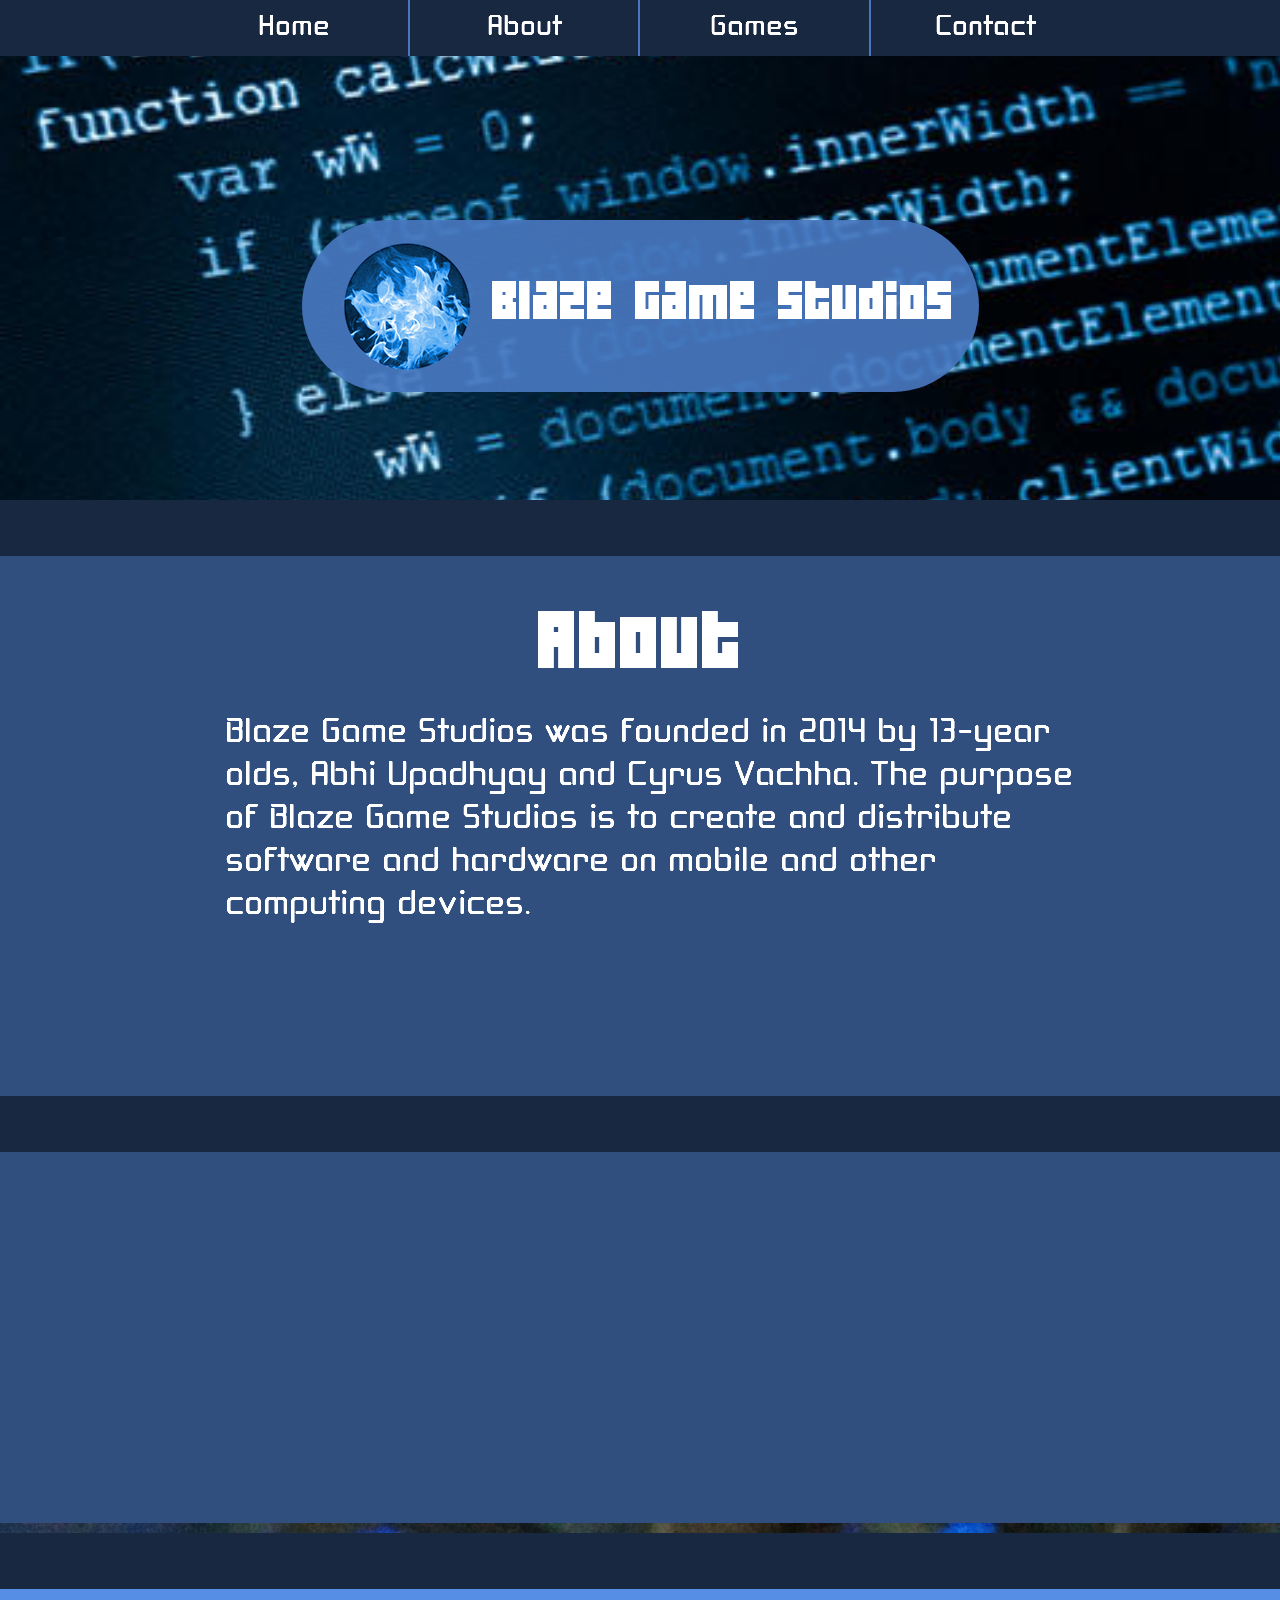
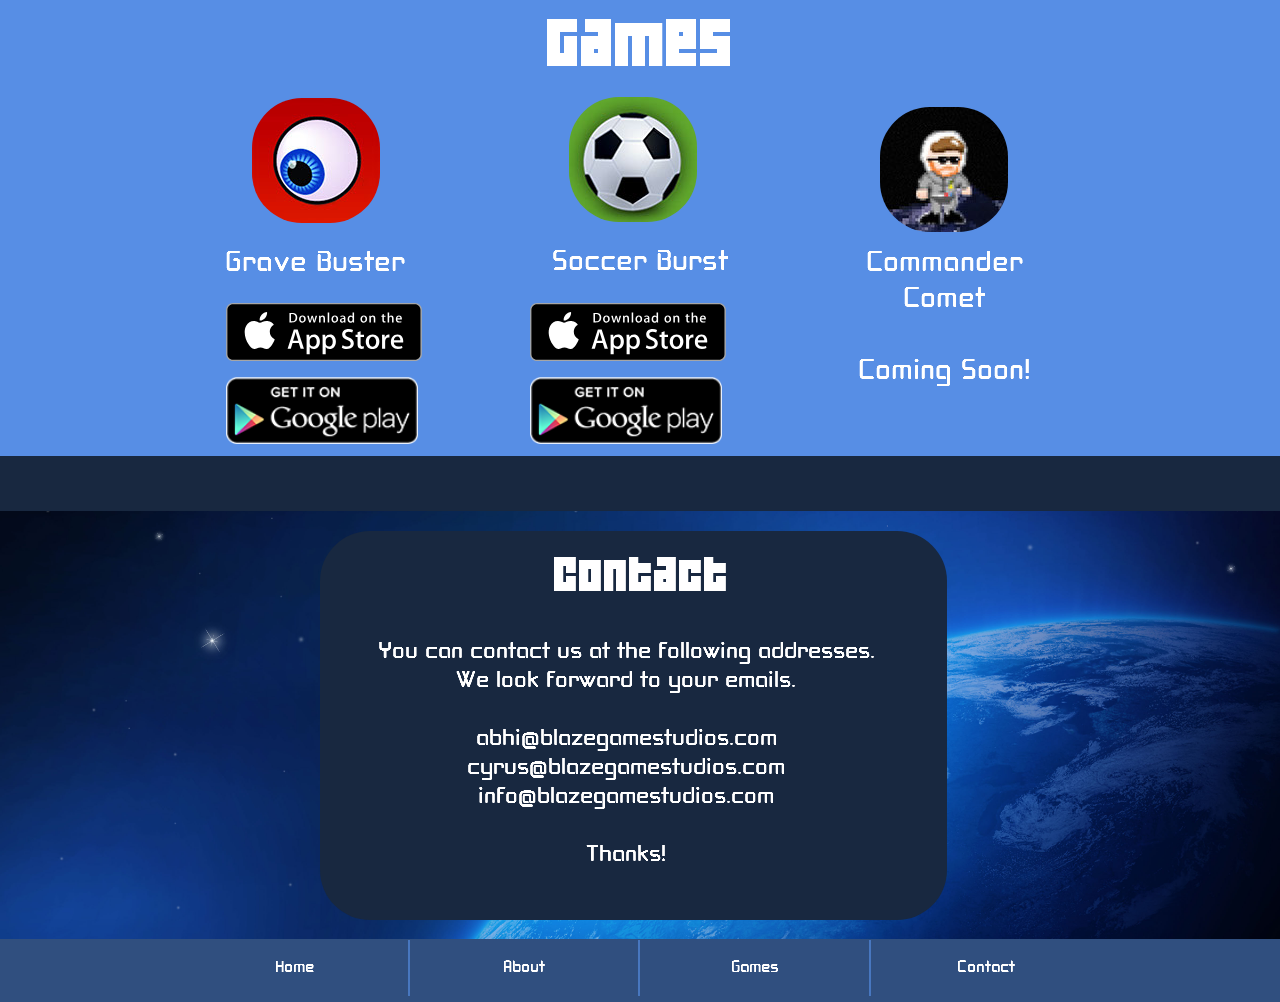
<file: index.html>
<!DOCTYPE html>
<html class="html" lang="en-US">
 <head>

  <script type="text/javascript">
   if(typeof Muse == "undefined") window.Muse = {}; window.Muse.assets = {"required":["jquery-1.8.3.min.js", "museutils.js", "jquery.musemenu.js", "jquery.watch.js", "jquery.musepolyfill.bgsize.js", "jquery.scrolleffects.js", "index.css"], "outOfDate":[]};
</script>
  <script type="text/javascript">
    if (screen.width <= 699) {
      document.location = "phone/index.html";
  }
  </script>

  <script src="scripts/jquery-1.8.3.min.js"></script>
  <script src="scripts/smooth-scroll.js"></script>
  <meta http-equiv="Content-type" content="text/html;charset=UTF-8"/>
  <meta name="generator" content="2014.3.1.295"/>
  <title>Blaze Game Studios</title>
  <!-- CSS -->
  <link rel="stylesheet" type="text/css" href="css/site_global.css?438240654"/>
  <link rel="stylesheet" type="text/css" href="css/index.css?4086387669" id="pagesheet"/>
  <!-- Other scripts -->
  <script type="text/javascript">
   document.documentElement.className += ' js';
</script>
  <!-- JS includes -->
  <!--[if lt IE 9]>
  <script src="scripts/html5shiv.js?4241844378" type="text/javascript"></script>
  <![endif]-->
   </head>
 <body>

  <div class="clearfix" id="page"><!-- column -->
   <div class="position_content" id="page_position_content">
    <div class="browser_width colelem" id="u121-bw">
     <div id="u121"><!-- group -->
      <div class="clearfix" id="u121_align_to_page">
       <nav class="MenuBar clearfix grpelem" id="menuu122"><!-- horizontal box -->
        <div class="MenuItemContainer clearfix grpelem" id="u130"><!-- vertical box -->
         <div class="MenuItem MenuItemWithSubMenu clearfix colelem" id="u131"><!-- horizontal box -->
          <div class="MenuItemLabel NoWrap grpelem" id="u134-4"><!-- rasterized frame -->
           <div id="u134-4_clip">
            <a href="#pu174"><img id="u134-4_img" alt="Home" width="228" height="36" src="images/u134-4.png"/></a>
           </div>
          </div>
         </div>
        </div>
        <div class="MenuItemContainer clearfix grpelem" id="u150"><!-- vertical box -->
         <div class="MenuItem MenuItemWithSubMenu clearfix colelem" id="u153"><!-- horizontal box -->
          <div class="MenuItemLabel NoWrap grpelem" id="u155-4"><!-- rasterized frame -->
           <div id="u155-4_clip">
            <a href="#pu185"><img id="u155-4_img" alt="About" width="228" height="36" src="images/u155-4.png"/></a>
           </div>
          </div>
         </div>
        </div>
        <div class="MenuItemContainer clearfix grpelem" id="u157"><!-- vertical box -->
         <div class="MenuItem MenuItemWithSubMenu clearfix colelem" id="u160"><!-- horizontal box -->
          <div class="MenuItemLabel NoWrap grpelem" id="u163-4"><!-- rasterized frame -->
           <div id="u163-4_clip">
            <a href="#pu224"><img id="u163-4_img" alt="Games" width="229" height="36" src="images/u163-4.png"/></a>
           </div>
          </div>
         </div>
        </div>
        <div class="MenuItemContainer clearfix grpelem" id="u164"><!-- vertical box -->
         <div class="MenuItem MenuItemWithSubMenu clearfix colelem" id="u167"><!-- horizontal box -->
          <div class="MenuItemLabel NoWrap grpelem" id="u168-4"><!-- rasterized frame -->
           <div id="u168-4_clip">
            <a href="#u273"><img id="u168-4_img" alt="Contact" width="229" height="36" src="images/u168-4.png"/></a>
           </div>
          </div>
         </div>
        </div>
       </nav>
      </div>
     </div>
    </div>
    <div class="clearfix colelem" id="pu174"><!-- group -->
     <div class="browser_width grpelem" id="u174-bw">
      <div class="museBGSize" id="u174"><!-- group -->
       <div class="clearfix" id="u174_align_to_page">
        <div class="rgba-background rounded-corners clearfix grpelem" id="u181"><!-- group -->
         <img class="grpelem" id="u182-4" alt="Blaze Game Studios" width="475" height="109" src="images/u182-4.png"/><!-- rasterized frame -->
        </div>
       </div>
      </div>
     </div>
     <div class="museBGSize grpelem" id="u226"><!-- simple frame --></div>
    </div>
    <div class="browser_width colelem" id="u183-bw">
     <div id="u183"><!-- simple frame --></div>
    </div>
    <div class="clearfix colelem" id="pu185"><!-- group -->
     <div class="browser_width grpelem" id="u185-bw">
      <div id="u185"><!-- column -->
       <div class="clearfix" id="u185_align_to_page">
        <div class="position_content" id="u185_position_content">
         <img class="colelem" id="u186-4" alt="About" width="238" height="108" src="images/u186-4.png"/><!-- rasterized frame -->
         <img class="colelem" id="u187-4" alt="Blaze Game Studios was founded in 2014 by 13-year olds, Abhi Upadhyay and Cyrus Vachha. The purpose of Blaze Game Studios is to create and distribute software and hardware on mobile and other computing devices." width="856" height="215" src="images/u187-4.png"/><!-- rasterized frame -->
        </div>
       </div>
      </div>
     </div>
     <div class="browser_width grpelem" id="u210-bw">
      <div class="museBGSize" id="u210"><!-- simple frame --></div>
     </div>
     <div class="browser_width grpelem" id="u223-bw">
      <div id="u223"><!-- simple frame --></div>
     </div>
     <div class="browser_width grpelem" id="u188-bw">
      <div id="u188"><!-- simple frame --></div>
     </div>
    </div>
    <div class="clearfix colelem" id="pu224"><!-- group -->
     <div class="browser_width grpelem" id="u224-bw">
      <div id="u224"><!-- group -->
       <div class="clearfix" id="u224_align_to_page">
        <div class="clearfix grpelem" id="pu233"><!-- column -->
         <a class="nonblock nontext MuseLinkActive rounded-corners colelem" id="u233" href="index.html"><!-- simple frame --></a>
         <img class="colelem" id="u266-4" alt="Grave Buster" width="196" height="142" src="images/u266-4.png"/><!-- rasterized frame -->
        </div>
        <div class="clearfix grpelem" id="pu225-4"><!-- column -->
         <img class="colelem" id="u225-4" alt="Games" width="228" height="75" src="images/u225-4.png"/><!-- rasterized frame -->
         <div class="rounded-corners colelem" id="u240"><!-- simple frame --></div>
         <img class="colelem" id="u268-4" alt="Soccer Burst" width="196" height="142" src="images/u268-4.png"/><!-- rasterized frame -->
        </div>
        <div class="clearfix grpelem" id="pu241"><!-- column -->
         <div class="rounded-corners colelem" id="u241"><!-- simple frame --></div>
         <img class="colelem" id="u269-7" alt="Commander Comet Coming Soon!" width="196" height="144" src="images/u269-7.png"/><!-- rasterized frame -->
        </div>
       </div>
      </div>
     </div>
     <a class="nonblock nontext museBGSize grpelem" id="u301" href="https://itunes.apple.com/us/app/grave-buster/id908537151"><!-- simple frame --></a>
     <a class="nonblock nontext museBGSize grpelem" id="u308" href="https://itunes.apple.com/TR/app/id908532523"><!-- simple frame --></a>
     <a class="nonblock nontext museBGSize grpelem" id="u309" href="https://play.google.com/store/apps/details?id=com.blazegamestudios.gravebuster"><!-- simple frame --></a>
     <a class="nonblock nontext museBGSize grpelem" id="u315" href="https://play.google.com/store/apps/details?id=com.blazegamestudios.soccerburst"><!-- simple frame --></a>
    </div>
    <div class="browser_width colelem" id="u271-bw">
     <div id="u271"><!-- simple frame --></div>
    </div>
    <div class="browser_width colelem" id="u273-bw">
     <div class="museBGSize" id="u273"><!-- group -->
      <div class="clearfix" id="u273_align_to_page">
       <div class="rounded-corners clearfix grpelem" id="u280"><!-- column -->
        <img class="colelem" id="u299-4" alt="Contact" width="274" height="52" src="images/u299-4.png"/><!-- rasterized frame -->
        <img class="colelem" id="u345-14" alt="You can contact us at the following addresses. We look forward to your emails. abhi@blazegamestudios.com
cyrus@blazegamestudios.com
info@blazegamestudios.com Thanks!" width="512" height="249" src="images/u345-14.png"/><!-- rasterized frame -->
       </div>
      </div>
     </div>
    </div>
    <div class="verticalspacer"></div>
    <nav class="MenuBar clearfix colelem" id="menuu316"><!-- horizontal box -->
     <div class="MenuItemContainer clearfix grpelem" id="u331"><!-- vertical box -->
      <div class="MenuItem MenuItemWithSubMenu clearfix colelem" id="u332"><!-- horizontal box -->
       <div class="MenuItemLabel NoWrap grpelem" id="u334-4"><!-- rasterized frame -->
        <div id="u334-4_clip">
         <a href="#pu174"><img id="u334-4_img" alt="Home" width="228" height="20" src="images/u334-4.png"/></a>
        </div>
       </div>
      </div>
     </div>
     <div class="MenuItemContainer clearfix grpelem" id="u338"><!-- vertical box -->
      <div class="MenuItem MenuItemWithSubMenu clearfix colelem" id="u339"><!-- horizontal box -->
       <div class="MenuItemLabel NoWrap grpelem" id="u340-4"><!-- rasterized frame -->
        <div id="u340-4_clip">
         <a href="#pu185"><img id="u340-4_img" alt="About" width="228" height="20" src="images/u340-4.png"/></a>
        </div>
       </div>
      </div>
     </div>
     <div class="MenuItemContainer clearfix grpelem" id="u324"><!-- vertical box -->
      <div class="MenuItem MenuItemWithSubMenu clearfix colelem" id="u325"><!-- horizontal box -->
       <div class="MenuItemLabel NoWrap grpelem" id="u326-4"><!-- rasterized frame -->
        <div id="u326-4_clip">
         <a href="#pu224"><img id="u326-4_img" alt="Games" width="229" height="20" src="images/u326-4.png"/></a>
        </div>
       </div>
      </div>
     </div>
     <div class="MenuItemContainer clearfix grpelem" id="u317"><!-- vertical box -->
      <div class="MenuItem MenuItemWithSubMenu clearfix colelem" id="u318"><!-- horizontal box -->
       <div class="MenuItemLabel NoWrap grpelem" id="u321-4"><!-- rasterized frame -->
        <div id="u321-4_clip">
         <a href="#u273"><img id="u321-4_img" alt="Contact" width="229" height="20" src="images/u321-4.png"/></a>
        </div>
       </div>
      </div>
     </div>
    </nav>
   </div>
  </div>
  <!-- JS includes -->
  <script type="text/javascript">
   if (document.location.protocol != 'https:') document.write('\x3Cscript src="http://musecdn2.businesscatalyst.com/scripts/4.0/jquery-1.8.3.min.js" type="text/javascript">\x3C/script>');
</script>
  <script type="text/javascript">
   window.jQuery || document.write('\x3Cscript src="scripts/jquery-1.8.3.min.js" type="text/javascript">\x3C/script>');
</script>
  <script src="scripts/museutils.js?479751881" type="text/javascript"></script>
  <script src="scripts/jquery.musemenu.js?4120181458" type="text/javascript"></script>
  <script src="scripts/jquery.watch.js?4232581965" type="text/javascript"></script>
  <script src="scripts/jquery.musepolyfill.bgsize.js?503158633" type="text/javascript"></script>
  <script src="scripts/jquery.scrolleffects.js?445554118" type="text/javascript"></script>
  <!-- Other scripts -->
  <script type="text/javascript">
   $(document).ready(function() { try {
(function(){var a={},b=function(a){if(a.match(/^rgb/))return a=a.replace(/\s+/g,"").match(/([\d\,]+)/gi)[0].split(","),(parseInt(a[0])<<16)+(parseInt(a[1])<<8)+parseInt(a[2]);if(a.match(/^\#/))return parseInt(a.substr(1),16);return 0};(function(){$('link[type="text/css"]').each(function(){var b=($(this).attr("href")||"").match(/\/?css\/([\w\-]+\.css)\?(\d+)/);b&&b[1]&&b[2]&&(a[b[1]]=b[2])})})();(function(){$("body").append('<div class="version" style="display:none; width:1px; height:1px;"></div>');
for(var c=$(".version"),d=0;d<Muse.assets.required.length;){var f=Muse.assets.required[d],g=f.match(/([\w\-\.]+)\.(\w+)$/),k=g&&g[1]?g[1]:null,g=g&&g[2]?g[2]:null;switch(g.toLowerCase()){case "css":k=k.replace(/\W/gi,"_").replace(/^([^a-z])/gi,"_$1");c.addClass(k);var g=b(c.css("color")),h=b(c.css("background-color"));g!=0||h!=0?(Muse.assets.required.splice(d,1),"undefined"!=typeof a[f]&&(g!=a[f]>>>24||h!=(a[f]&16777215))&&Muse.assets.outOfDate.push(f)):d++;c.removeClass(k);break;case "js":k.match(/^jquery-[\d\.]+/gi)&&
typeof $!="undefined"?Muse.assets.required.splice(d,1):d++;break;default:throw Error("Unsupported file type: "+g);}}c.remove();if(Muse.assets.outOfDate.length||Muse.assets.required.length)c="Some files on the server may be missing or incorrect. Clear browser cache and try again. If the problem persists please contact website author.",(d=location&&location.search&&location.search.match&&location.search.match(/muse_debug/gi))&&Muse.assets.outOfDate.length&&(c+="\nOut of date: "+Muse.assets.outOfDate.join(",")),d&&Muse.assets.required.length&&(c+="\nMissing: "+Muse.assets.required.join(",")),alert(c)})()})();
/* body */
Muse.Utils.transformMarkupToFixBrowserProblemsPreInit();/* body */
Muse.Utils.prepHyperlinks(true);/* body */
Muse.Utils.initWidget('.MenuBar', function(elem) { return $(elem).museMenu(); });/* unifiedNavBar */
Muse.Utils.resizeHeight()/* resize height */
$('#u174').registerBackgroundPositionScrollEffect([{"in":[-Infinity,-44],"speed":[0,0]},{"in":[-44,Infinity],"speed":[0,0]}]);/* scroll effect */
$('#u210').registerBackgroundPositionScrollEffect([{"in":[-Infinity,1034],"speed":[0,2]},{"in":[1034,Infinity],"speed":[0,2]}]);/* scroll effect */
Muse.Utils.fullPage('#page');/* 100% height page */
Muse.Utils.showWidgetsWhenReady();/* body */
Muse.Utils.transformMarkupToFixBrowserProblems();/* body */
} catch(e) { if (e && 'function' == typeof e.notify) e.notify(); else Muse.Assert.fail('Error calling selector function:' + e); }});
</script>
   </body>
</html>
</file>
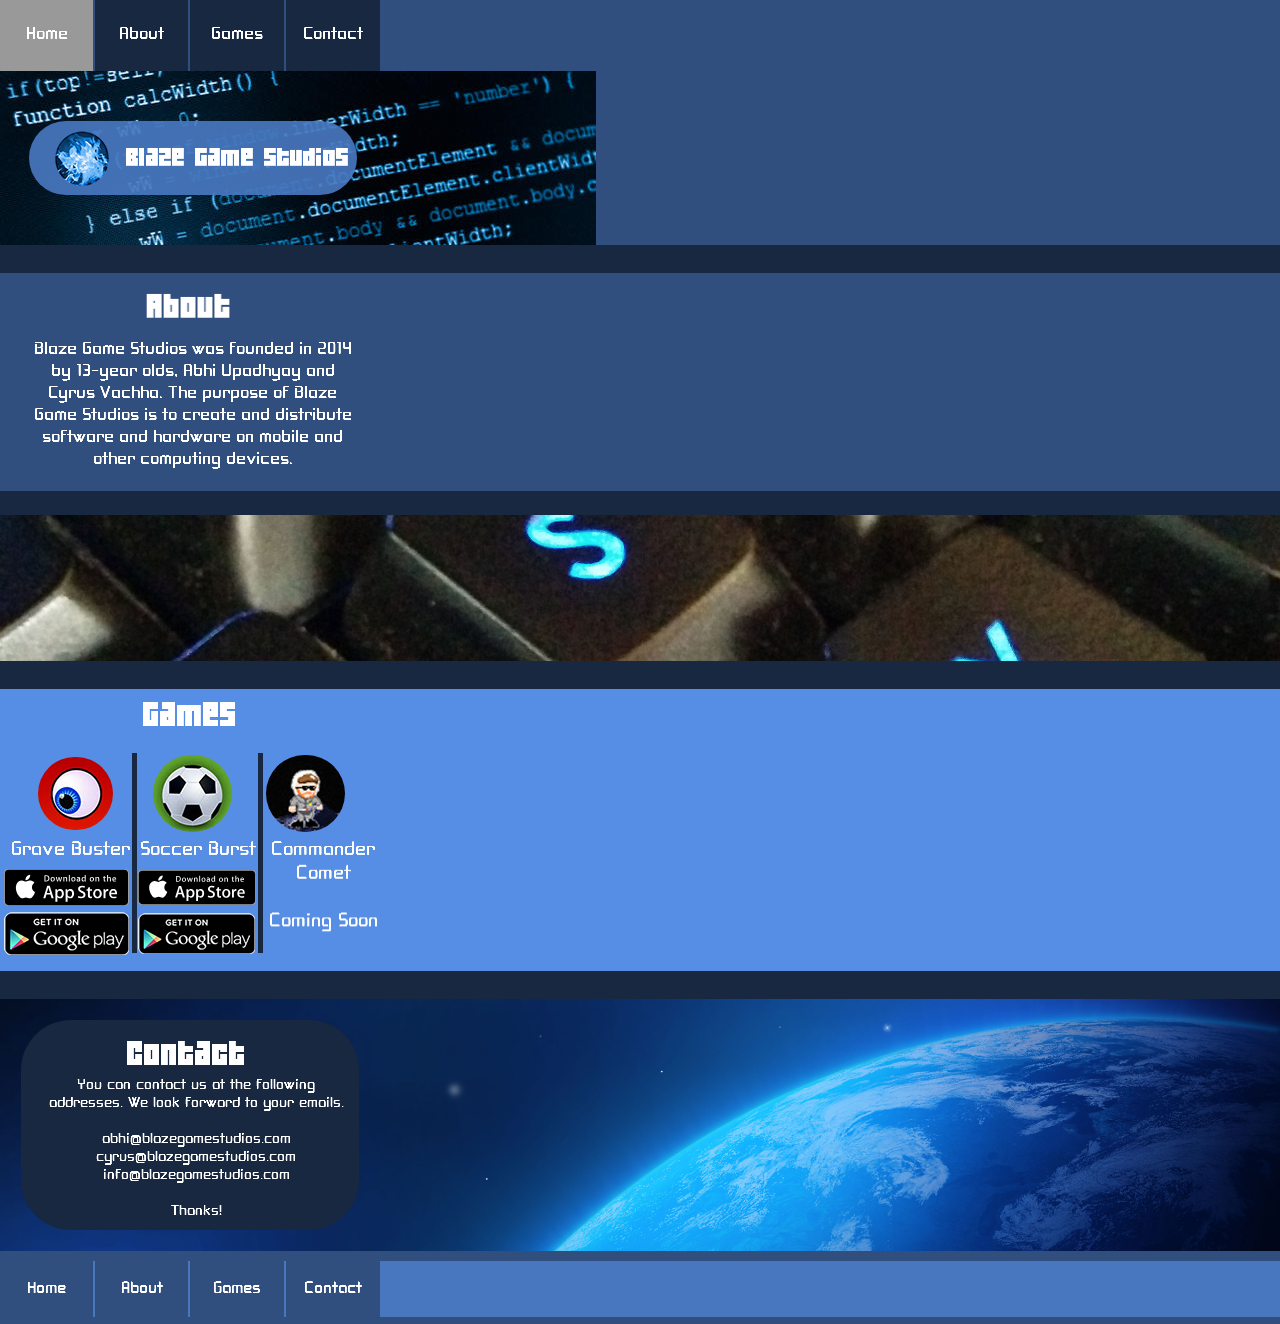
<file: phone/index.html>
<!DOCTYPE html>
<html class="html" lang="en-US">
 <head>

  <script type="text/javascript">
   if(typeof Muse == "undefined") window.Muse = {}; window.Muse.assets = {"required":["jquery-1.8.3.min.js", "museutils.js", "jquery.watch.js", "jquery.musemenu.js", "jquery.musepolyfill.bgsize.js", "index.css"], "outOfDate":[]};
</script>
  
  <meta http-equiv="Content-type" content="text/html;charset=UTF-8"/>
  <meta name="generator" content="2014.3.1.295"/>
  <title>Blaze Game Studios</title>

  <script src="../scripts/jquery-1.8.3.min.js"></script>
  <script src="../scripts/smooth-scroll.js"></script>
  <meta name="viewport" content="width=380"/>
  <link rel="canonical" href="http://www.blazegamestudios.com/index.html"/>
  <!-- CSS -->
  <link rel="stylesheet" type="text/css" href="../css/site_global.css?438240654"/>
  <link rel="stylesheet" type="text/css" href="css/index.css?3817096305" id="pagesheet"/>
  <!-- Other scripts -->
  <script type="text/javascript">
   document.documentElement.className += ' js';
</script>
  <!-- JS includes -->
  <!--[if lt IE 9]>
  <script src="../scripts/html5shiv.js?4241844378" type="text/javascript"></script>
  <![endif]-->
   </head>
 <body>

  <div class="clearfix" id="page"><!-- column -->
   <div class="clearfix colelem" id="pu396"><!-- group -->
    <div class="browser_width grpelem" id="u396-bw">
     <div id="u396"><!-- simple frame --></div>
    </div>
    <div class="browser_width grpelem" id="menuu397-bw">
     <nav class="MenuBar clearfix" id="menuu397"><!-- horizontal box -->
      <div class="MenuItemContainer clearfix grpelem" id="u405"><!-- vertical box -->
       <div class="MenuItem MenuItemWithSubMenu clearfix colelem" id="u406"><!-- horizontal box -->
        <div class="MenuItemLabel NoWrap grpelem" id="u409-4"><!-- rasterized frame -->
         <div id="u409-4_clip">
          <a href="#pu433"><img id="u409-4_img" alt="Home" width="93" height="22" src="../images/u409-4.png"/></a>
          </div>
        </div>
       </div>
      </div>
      <div class="MenuItemContainer clearfix grpelem" id="u412"><!-- vertical box -->
       <div class="MenuItem MenuItemWithSubMenu clearfix colelem" id="u415"><!-- horizontal box -->
        <div class="MenuItemLabel NoWrap grpelem" id="u417-4"><!-- rasterized frame -->
         <div id="u417-4_clip">
          <a href="#pu440-4"><img id="u417-4_img" alt="About" width="93" height="22" src="../images/u417-4.png"/></a>
         </div>
        </div>
       </div>
      </div>
      <div class="MenuItemContainer clearfix grpelem" id="u419"><!-- vertical box -->
       <div class="MenuItem MenuItemWithSubMenu clearfix colelem" id="u420"><!-- horizontal box -->
        <div class="MenuItemLabel NoWrap grpelem" id="u422-4"><!-- rasterized frame -->
         <div id="u422-4_clip">
         <a href="#pu447"> <img id="u422-4_img" alt="Games" width="94" height="22" src="../images/u422-4.png"/></a>
         </div>
        </div>
       </div>
      </div>
      <div class="MenuItemContainer clearfix grpelem" id="u426"><!-- vertical box -->
       <div class="MenuItem MenuItemWithSubMenu clearfix colelem" id="u427"><!-- horizontal box -->
        <div class="MenuItemLabel NoWrap grpelem" id="u429-4"><!-- rasterized frame -->
         <div id="u429-4_clip">
          <a href="#u474"><img id="u429-4_img" alt="Contact" width="94" height="22" src="../images/u429-4.png"/></a>
         </div>
        </div>
       </div>
      </div>
     </nav>
    </div>
   </div>
   <div class="clearfix colelem" id="pu433"><!-- group -->
    <div class="browser_width grpelem" id="u433-bw">
     <div class="clearfix" id="u433"><!-- group -->
      <div class="rgba-background rounded-corners clearfix grpelem" id="u434"><!-- group -->
       <img class="grpelem" id="u435-4" alt="Blaze Game Studios" width="254" height="87" src="../images/u435-4.png"/><!-- rasterized frame -->
      </div>
     </div>
    </div>
    <div class="museBGSize grpelem" id="u436"><!-- simple frame --></div>
   </div>
   <div class="browser_width colelem" id="u437-bw">
    <div id="u437"><!-- simple frame --></div>
   </div>
   <div class="clearfix colelem" id="pu440-4"><!-- group -->
    <img class="grpelem" id="u440-4" alt="About" width="239" height="108" src="../images/u440-4.png"/><!-- rasterized frame -->
    <img class="grpelem" id="u441-4" alt="Blaze Game Studios was founded in 2014 by 13-year olds, Abhi Upadhyay and Cyrus Vachha. The purpose of Blaze Game Studios is to create and distribute software and hardware on mobile and other computing devices." width="329" height="139" src="../images/u441-4.png"/><!-- rasterized frame -->
   </div>
   <div class="browser_width colelem" id="u442-bw">
    <div id="u442"><!-- simple frame --></div>
   </div>
   <div class="browser_width colelem" id="u443-bw">
    <div class="museBGSize" id="u443"><!-- simple frame --></div>
   </div>
   <div class="browser_width colelem" id="u444-bw">
    <div id="u444"><!-- simple frame --></div>
   </div>
   <div class="clearfix colelem" id="pu447"><!-- group -->
    <div class="browser_width grpelem" id="u447-bw">
     <div class="clearfix" id="u447"><!-- column -->
      <div class="position_content" id="u447_position_content">
       <img class="colelem" id="u445-4" alt="Games" width="228" height="37" src="../images/u445-4.png"/><!-- rasterized frame -->
       <div class="clearfix colelem" id="pu462"><!-- group -->
        <a class="nonblock nontext rounded-corners grpelem" id="u462" href="../index.html?devicelock=desktop"><!-- simple frame --></a>
        <div class="rounded-corners grpelem" id="u463"><!-- simple frame --></div>
        <div class="rounded-corners grpelem" id="u464"><!-- simple frame --></div>
       </div>
       <div class="clearfix colelem" id="pu465-4"><!-- group -->
        <img class="grpelem" id="u465-4" alt="Grave Buster" width="132" height="132" src="../images/u465-4.png"/><!-- rasterized frame -->
        <img class="grpelem" id="u467-7" alt="Commander Comet Coming Soon" width="114" height="132" src="../images/u467-7.png"/><!-- rasterized frame -->
       </div>
      </div>
     </div>
    </div>
    <img class="grpelem" id="u466-4" alt="Soccer Burst" width="124" height="132" src="../images/u466-4.png"/><!-- rasterized frame -->
    <div class="grpelem" id="u468"><!-- simple frame --></div>
    <div class="grpelem" id="u469"><!-- simple frame --></div>
    <a class="nonblock nontext museBGSize grpelem" id="u470" href="https://itunes.apple.com/TR/app/id908532523"><!-- simple frame --></a>
    <a class="nonblock nontext museBGSize grpelem" id="u471" href="https://play.google.com/store/apps/details?id=com.blazegamestudios.soccerburst"><!-- simple frame --></a>
    <a class="nonblock nontext museBGSize grpelem" id="u472" href="https://itunes.apple.com/us/app/grave-buster/id908537151"><!-- simple frame --></a>
    <a class="nonblock nontext museBGSize grpelem" id="u473" href="https://play.google.com/store/apps/details?id=com.blazegamestudios.gravebuster"><!-- simple frame --></a>
    <div class="browser_width grpelem" id="u475-bw">
     <div id="u475"><!-- simple frame --></div>
    </div>
   </div>
   <div class="browser_width colelem" id="u474-bw">
    <div class="museBGSize clearfix" id="u474"><!-- group -->
     <div class="rounded-corners clearfix grpelem" id="u476"><!-- column -->
      <div class="position_content" id="u476_position_content">
       <img class="colelem" id="u477-4" alt="Contact" width="274" height="36" src="../images/u477-4.png"/><!-- rasterized frame -->
       <img class="colelem" id="u478-14" alt="You can contact us at the following addresses. We look forward to your emails. abhi@blazegamestudios.com
cyrus@blazegamestudios.com
info@blazegamestudios.com Thanks!" width="300" height="153" src="../images/u478-14.png"/><!-- rasterized frame -->
      </div>
     </div>
    </div>
   </div>
   <div class="verticalspacer"></div>
   <div class="browser_width colelem" id="menuu479-bw">
    <nav class="MenuBar clearfix" id="menuu479"><!-- horizontal box -->
     <div class="MenuItemContainer clearfix grpelem" id="u480"><!-- vertical box -->
      <div class="MenuItem MenuItemWithSubMenu clearfix colelem" id="u481"><!-- horizontal box -->
       <div class="MenuItemLabel NoWrap grpelem" id="u484-4"><!-- rasterized frame -->
        <div id="u484-4_clip">
         <a href="#pu433"><img id="u484-4_img" alt="Home" width="93" height="20" src="../images/u484-4.png"/></a>
        </div>
       </div>
      </div>
     </div>
     <div class="MenuItemContainer clearfix grpelem" id="u487"><!-- vertical box -->
      <div class="MenuItem MenuItemWithSubMenu clearfix colelem" id="u488"><!-- horizontal box -->
       <div class="MenuItemLabel NoWrap grpelem" id="u491-4"><!-- rasterized frame -->
        <div id="u491-4_clip">
         <a href="#pu440-4"><img id="u491-4_img" alt="About" width="93" height="20" src="../images/u491-4.png"/></a>
        </div>
       </div>
      </div>
     </div>
     <div class="MenuItemContainer clearfix grpelem" id="u501"><!-- vertical box -->
      <div class="MenuItem MenuItemWithSubMenu clearfix colelem" id="u504"><!-- horizontal box -->
       <div class="MenuItemLabel NoWrap grpelem" id="u507-4"><!-- rasterized frame -->
        <div id="u507-4_clip">
         <a href="#pu447"><img id="u507-4_img" alt="Games" width="94" height="20" src="../images/u507-4.png"/></a>
        </div>
       </div>
      </div>
     </div>
     <div class="MenuItemContainer clearfix grpelem" id="u494"><!-- vertical box -->
      <div class="MenuItem MenuItemWithSubMenu clearfix colelem" id="u495"><!-- horizontal box -->
       <div class="MenuItemLabel NoWrap grpelem" id="u498-4"><!-- rasterized frame -->
        <div id="u498-4_clip">
         <a href="#u474"><img id="u498-4_img" alt="Contact" width="94" height="20" src="../images/u498-4.png"/></a>
        </div>
       </div>
      </div>
     </div>
    </nav>
   </div>
  </div>
  <!-- JS includes -->
  <script type="text/javascript">
   if (document.location.protocol != 'https:') document.write('\x3Cscript src="http://musecdn2.businesscatalyst.com/scripts/4.0/jquery-1.8.3.min.js" type="text/javascript">\x3C/script>');
</script>
  <script type="text/javascript">
   window.jQuery || document.write('\x3Cscript src="../scripts/jquery-1.8.3.min.js" type="text/javascript">\x3C/script>');
</script>
  <script src="../scripts/museutils.js?479751881" type="text/javascript"></script>
  <script src="../scripts/jquery.watch.js?4232581965" type="text/javascript"></script>
  <script src="../scripts/jquery.musemenu.js?4120181458" type="text/javascript"></script>
  <script src="../scripts/jquery.musepolyfill.bgsize.js?503158633" type="text/javascript"></script>
  <!-- Other scripts -->
  <script type="text/javascript">
   $(document).ready(function() { try {
(function(){var a={},b=function(a){if(a.match(/^rgb/))return a=a.replace(/\s+/g,"").match(/([\d\,]+)/gi)[0].split(","),(parseInt(a[0])<<16)+(parseInt(a[1])<<8)+parseInt(a[2]);if(a.match(/^\#/))return parseInt(a.substr(1),16);return 0};(function(){$('link[type="text/css"]').each(function(){var b=($(this).attr("href")||"").match(/\/?css\/([\w\-]+\.css)\?(\d+)/);b&&b[1]&&b[2]&&(a[b[1]]=b[2])})})();(function(){$("body").append('<div class="version" style="display:none; width:1px; height:1px;"></div>');
for(var c=$(".version"),d=0;d<Muse.assets.required.length;){var f=Muse.assets.required[d],g=f.match(/([\w\-\.]+)\.(\w+)$/),k=g&&g[1]?g[1]:null,g=g&&g[2]?g[2]:null;switch(g.toLowerCase()){case "css":k=k.replace(/\W/gi,"_").replace(/^([^a-z])/gi,"_$1");c.addClass(k);var g=b(c.css("color")),h=b(c.css("background-color"));g!=0||h!=0?(Muse.assets.required.splice(d,1),"undefined"!=typeof a[f]&&(g!=a[f]>>>24||h!=(a[f]&16777215))&&Muse.assets.outOfDate.push(f)):d++;c.removeClass(k);break;case "js":k.match(/^jquery-[\d\.]+/gi)&&
typeof $!="undefined"?Muse.assets.required.splice(d,1):d++;break;default:throw Error("Unsupported file type: "+g);}}c.remove();if(Muse.assets.outOfDate.length||Muse.assets.required.length)c="Some files on the server may be missing or incorrect. Clear browser cache and try again. If the problem persists please contact website author.",(d=location&&location.search&&location.search.match&&location.search.match(/muse_debug/gi))&&Muse.assets.outOfDate.length&&(c+="\nOut of date: "+Muse.assets.outOfDate.join(",")),d&&Muse.assets.required.length&&(c+="\nMissing: "+Muse.assets.required.join(",")),alert(c)})()})();
/* body */
Muse.Utils.transformMarkupToFixBrowserProblemsPreInit();/* body */
Muse.Utils.prepHyperlinks(true);/* body */
Muse.Utils.resizeHeight()/* resize height */
Muse.Utils.initWidget('.MenuBar', function(elem) { return $(elem).museMenu(); });/* unifiedNavBar */
Muse.Utils.fullPage('#page');/* 100% height page */
Muse.Utils.showWidgetsWhenReady();/* body */
Muse.Utils.transformMarkupToFixBrowserProblems();/* body */
} catch(e) { if (e && 'function' == typeof e.notify) e.notify(); else Muse.Assert.fail('Error calling selector function:' + e); }});
</script>
   </body>
</html>
</file>
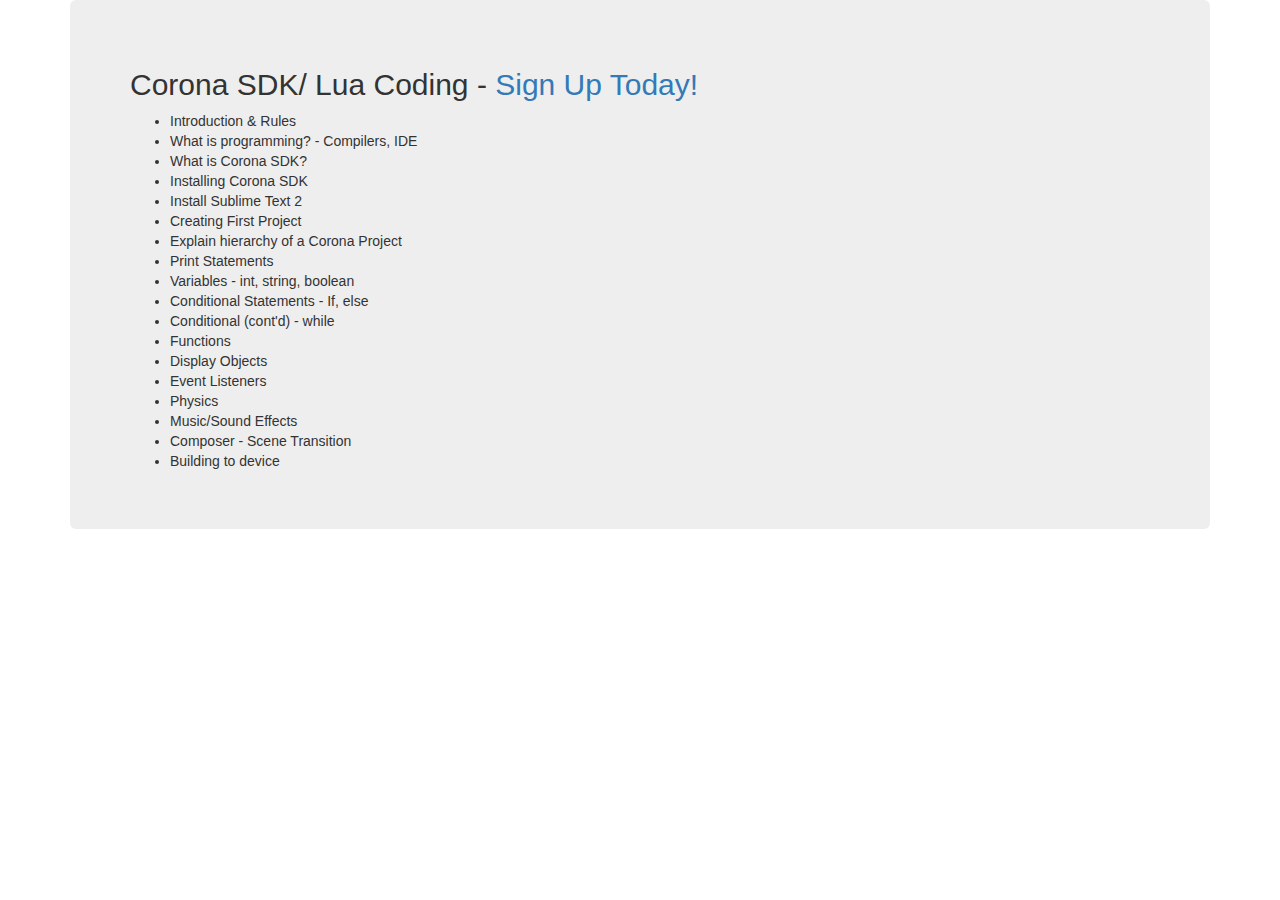
<file: curriculum.html>
<!DOCTYPE html>
<html>
	<head>
		<meta charset="utf-8">
		<title>Blaze Game Studios - Curriculum</title>
	</head>

	<body>
		<div class="container">
		<div class="jumbotron">
		<h1 style="font-size: 30px;">Corona SDK/ Lua Coding - <a href="http://goo.gl/forms/reU0zuApdk">Sign Up Today!</a></h1>
		<ul>
			<li>Introduction &amp; Rules</li>
			<li>What is programming? - Compilers, IDE</li>
			<li>What is Corona SDK?</li>
			<li>Installing Corona SDK</li>
			<li>Install Sublime Text 2</li>
			<li>Creating First Project</li>
			<li>Explain hierarchy of a Corona Project</li>
			<li>Print Statements</li>
			<li>Variables - int, string, boolean</li>
			<li>Conditional Statements - If, else</li>
			<li>Conditional (cont&#39;d) - while</li>
			<li>Functions</li>
			<li>Display Objects</li>
			<li>Event Listeners</li>
			<li>Physics</li>
			<li>Music/Sound Effects</li>
			<li>Composer - Scene Transition</li>
			<li>Building to device</li>
		</ul>

		</div>
		</div>
		<link rel="stylesheet" href="css/bootstrap.css">
		<script src="js/bootstrap.js"></script>
	</body>
</html>
</file>
<file: css/site_global.css>
html
{
	min-height: 100%;
	min-width: 100%;
	-ms-text-size-adjust: none;
}

body,div,dl,dt,dd,ul,ol,li,nav,h1,h2,h3,h4,h5,h6,pre,code,form,fieldset,legend,input,button,textarea,p,blockquote,th,td,a
{
	margin: 0;
	padding: 0;
	border-width: 0;
	-webkit-transform-origin: left top;
	-ms-transform-origin: left top;
	-o-transform-origin: left top;
	transform-origin: left top;
}

table
{
	border-collapse: collapse;
	border-spacing: 0;
}

fieldset,img
{
	border: 0;
	-webkit-transform-origin: left top;
	-ms-transform-origin: left top;
	-o-transform-origin: left top;
	transform-origin: left top;
}

address,caption,cite,code,dfn,em,strong,th,var,optgroup
{
	font-style: inherit;
	font-weight: inherit;
}

del,ins
{
	text-decoration: none;
}

li
{
	list-style: none;
}

caption,th
{
	text-align: left;
}

h1,h2,h3,h4,h5,h6
{
	font-size: 100%;
	font-weight: inherit;
}

input,button,textarea,select,optgroup,option
{
	font-family: inherit;
	font-size: inherit;
	font-style: inherit;
	font-weight: inherit;
}

body
{
	font-family: Arial, Helvetica Neue, Helvetica, sans-serif;
	text-align: left;
	font-size: 14px;
	line-height: 17px;
	word-wrap: break-word;
	text-rendering: optimizeLegibility;/* kerning, primarily */
}

@media screen and (-webkit-min-device-pixel-ratio:0)
{
	body { text-rendering:auto; }
}

a
{
	color: inherit;
	text-decoration: inherit;
}

a:link
{
	color: #0000FF;
	text-decoration: underline;
}

a:visited
{
	color: #800080;
	text-decoration: underline;
}

a:hover
{
	color: #0000FF;
	text-decoration: underline;
}

a:active
{
	color: #EE0000;
	text-decoration: underline;
}

a.nontext /* used to override default properties of 'a' tag */
{
	color: black;
	text-decoration: none;
	font-style: normal;
	font-weight: normal;
}

.normal_text
{
	color: #000000;
	direction: ltr;
	font-family: Arial, Helvetica Neue, Helvetica, sans-serif;
	font-size: 14px;
	font-style: normal;
	font-weight: normal;
	letter-spacing: 0px;
	line-height: 17px;
	text-align: left;
	text-decoration: none;
	text-indent: 0px;
	text-transform: none;
	vertical-align: 0px;
	padding: 0px;
}

.list0 li:before
{
	position: absolute;
	right: 100%;
	letter-spacing: 0px;
	text-decoration: none;
	font-weight: normal;
	font-style: normal;
}

.rtl-list li:before
{
	right: auto;
	left: 100%;
}

.nls-None > li:before,.nls-None .list3 > li:before,.nls-None .list6 > li:before
{
	margin-right: 6px;
	content: '•';
}

.nls-None .list1 > li:before,.nls-None .list4 > li:before,.nls-None .list7 > li:before
{
	margin-right: 6px;
	content: '○';
}

.nls-None,.nls-None .list1,.nls-None .list2,.nls-None .list3,.nls-None .list4,.nls-None .list5,.nls-None .list6,.nls-None .list7,.nls-None .list8
{
	padding-left: 34px;
}

.nls-None.rtl-list,.nls-None .list1.rtl-list,.nls-None .list2.rtl-list,.nls-None .list3.rtl-list,.nls-None .list4.rtl-list,.nls-None .list5.rtl-list,.nls-None .list6.rtl-list,.nls-None .list7.rtl-list,.nls-None .list8.rtl-list
{
	padding-left: 0px;
	padding-right: 34px;
}

.nls-None .list2 > li:before,.nls-None .list5 > li:before,.nls-None .list8 > li:before
{
	margin-right: 6px;
	content: '-';
}

.nls-None.rtl-list > li:before,.nls-None .list1.rtl-list > li:before,.nls-None .list2.rtl-list > li:before,.nls-None .list3.rtl-list > li:before,.nls-None .list4.rtl-list > li:before,.nls-None .list5.rtl-list > li:before,.nls-None .list6.rtl-list > li:before,.nls-None .list7.rtl-list > li:before,.nls-None .list8.rtl-list > li:before
{
	margin-right: 0px;
	margin-left: 6px;
}

.TabbedPanelsTab
{
	white-space: nowrap;
}

.MenuBar  .MenuBarView,.MenuBar  .SubMenuView /* Resets for ul and li in menus */
{
	display: block;
	list-style: none;
}

.MenuBar .SubMenu
{
	display: none;
	position: absolute;
}

.NoWrap
{
	white-space: nowrap;
	word-wrap: normal;
}

.rootelem /* the root of the artwork tree */
{
	margin-left: auto;
	margin-right: auto;
}

.colelem /* a child element of a column */
{
	display: inline;
	float: left;
	clear: both;
}

.colelem100 /* a child element of a column that is 100% width */
{
	clear: both;
}

.grpelem /* a child element of a group */
{
	display: inline;
	float: left;
}

.clearfix:after /* force a container to fit around floated items */
{
	content: "\0020";
	visibility: hidden;
	display: block;
	height: 0;
	clear: both;
}

*:first-child+html .clearfix /* IE7 */
{
	zoom: 1;
}

.clip_frame /* used to clip the contents as in the case of an image frame */
{
	overflow: hidden;
}

.inclusion_context /* context for positioning a group of elements that share the same height */
{
	display: table;
	table-layout: fixed;
	width: 0.01px;
}

.inclelem /* element of an inclusion context */
{
	display: table-cell;
	vertical-align: top;
}

.f3s_mid /* 3-slice frame, middle slice */
{
	background-repeat: repeat;
}

.f3s_top,.f3s_bot /* 3-slice frame, top slice */
{
	background-repeat: no-repeat;
}

.f9s_top_left,.f9s_bot_left /* 9-slice frame, left corner slice */
{
	background-repeat: no-repeat;
	background-position: left;
}

.f9s_top_right,.f9s_bot_right /* 9-slice frame, right corner slice */
{
	background-repeat: no-repeat;
	background-position: right;
}

.f9s_top_mid,.f9s_bot_mid /* 9-slice frame, top/bottom horizontal slice */
{
	background-repeat: repeat-x;
	background-position: 0px 0px;
}

.f9s_mid_left /* 9-slice frame, left vertical slice */
{
	background-repeat: repeat-y;
	background-position: left;
}

.f9s_mid_right /* 9-slice frame, right vertical slice */
{
	background-repeat: repeat-y;
	background-position: right;
}

.f9s_center /* 9-slice frame, center slice */
{
	background-repeat: repeat;
	background-position: 0px 0px;
}

.popup_anchor /* anchors an abspos popup */
{
	position: relative;
	width: 0px;
	height: 0px;
}

.popup_element
{
	z-index: 100000;
}

.svg
{
	display: block;
	vertical-align: top;
}

span.wrap /* used to force wrap after floated array when nested inside a paragraph */
{
	content: '';
	clear: left;
	display: block;
}

span.actAsInlineDiv /* used to simulate a DIV with inline display when already nested inside a paragraph */
{
	display: inline-block;
}

.position_content,.excludeFromNormalFlow /* used when child content is larger than parent */
{
	float: left;
}

.preload_images /* used to preload images used in non-default states */
{
	position: absolute;
	overflow: hidden;
	left: -9999px;
	top: -9999px;
	height: 1px;
	width: 1px;
}

preload /* used to specifiy the dimension of preload item */
{
	height: 1px;
	width: 1px;
}

.animateStates
{
	-webkit-transition: 0.3s ease-in-out;
	-moz-transition: 0.3s ease-in-out;
	-o-transition: 0.3s ease-in-out;
	transition: 0.3s ease-in-out;
}

input:focus,textarea:focus /* remove default focussed input styling */
{
	outline: none;
}

textarea
{
	resize: none;
	overflow: auto;
}

.fld-prompt /* form placeholders cursor behavior */
{
	pointer-events: none;
}

.wrapped-input /* form inputs & placeholders let div styling show thru */
{
	position: absolute;
	top: 0;
	left: 0;
	background: transparent;
	border: none;
}

.submit-btn /* form submit buttons on top of sibling elements */
{
	z-index: 50000;
	cursor: pointer;
}

.anchor_item /* used to specify anchor properties */
{
	width: 22px;
	height: 18px;
}

.MenuBar .SubMenuVisible,.MenuBarVertical .SubMenuVisible,.MenuBar .SubMenu .SubMenuVisible,.popup_element.Active,span.actAsPara,.actAsDiv,a.nonblock.nontext,img.block
{
	display: block;
}

.ose_ei
{
	visibility: hidden;
	z-index: 0;
}

.widget_invisible,.js .invi,.js .mse_pre_init,.js .an_invi /* used to hide the widget before loaded */
{
	visibility: hidden;
}

.no_vert_scroll
{
	overflow-y: hidden;
}

.always_vert_scroll
{
	overflow-y: scroll;
}

.always_horz_scroll
{
	overflow-x: scroll;
}

.popup_element.Inactive,.js .disn,.hidden
{
	display: none;
}

.fullscreen
{
	overflow: hidden;
	left: 0px;
	top: 0px;
	position: fixed;
	height: 100%;
	width: 100%;
	-moz-box-sizing: border-box;
	-webkit-box-sizing: border-box;
	-ms-box-sizing: border-box;
	box-sizing: border-box;
}

.fullwidth
{
	position: absolute;
}

.borderbox
{
	-moz-box-sizing: border-box;
	-webkit-box-sizing: border-box;
	-ms-box-sizing: border-box;
	box-sizing: border-box;
}

.scroll_wrapper
{
	position: absolute;
	overflow: auto;
	left: 0px;
	right: 0px;
	top: 0px;
	bottom: 0px;
	padding-top: 0px;
	padding-bottom: 0px;
	margin-top: 0px;
	margin-bottom: 0px;
}

.browser_width > *
{
	position: absolute;
	left: 0px;
	right: 0px;
}

.list0 li,.MenuBar .MenuItemContainer,.SlideShowContentPanel .fullscreen img
{
	position: relative;
}

.accordion_wrapper
{
	display: inline;
	float: left;
	width: 0px;
}

.fld-checkbox input[type=checkbox] /* Hide native checkbox */
{
	position: absolute;
	overflow: hidden;
	clip: rect(0px, 0px, 0px, 0px);
	height: 1px;
	width: 1px;
	margin: -1px;
	padding: 0;
	border: 0;
}

.fld-checkbox input[type=checkbox] + label
{
	display: inline-block;
	background-repeat: no-repeat;
	cursor: pointer;
	float: left;
	width: 100%;
	height: 100%;
}

.pointer_cursor,.fld-recaptcha-mode,.fld-recaptcha-refresh,.fld-recaptcha-help
{
	cursor: pointer;
}

p,h1,h2,h3,h4,h5,h6,ol,ul,span.actAsPara /* disable Android font boosting */
{
	max-height: 1000000px;
}

.superscript
{
	vertical-align: super;
	font-size: 66%;
	line-height: 0;
}

.subscript
{
	vertical-align: sub;
	font-size: 66%;
	line-height: 0;
}
</file>
<file: css/index.css>
.version.index /* version checker */
{
	color: #0000F3;
	background-color: #9153D5;
}

.html
{
	background-color: #304F7F;
}

#page
{
	z-index: 1;
	width: 960px;
	min-height: 2373px;
	background-image: none;
	border-style: none;
	border-color: #000000;
	background-color: transparent;
	margin-left: auto;
	margin-right: auto;
}

#page_position_content
{
	margin-top: -36px;
	padding-bottom: 6px;
	width: 0.01px;
}

#u121
{
	z-index: 2;
	min-height: 56px;
	background-color: #182840;
}

#menuu122
{
	z-index: 3;
	width: 920px;
	border-style: none;
	border-color: transparent;
	background-color: #4877BF;
	position: relative;
	margin-right: -10000px;
	left: 120px;
}

#u131
{
	width: 228px;
	background-color: #182840;
	padding-bottom: 20px;
	position: relative;
}

#u131:hover
{
	background-color: #4877BF;
	width: 228px;
	min-height: 0px;
	margin: 0px;
}

#u131:active
{
	background-color: #6B6B6B;
	width: 228px;
	min-height: 0px;
	margin: 0px;
}

#u153
{
	width: 228px;
	background-color: #182840;
	padding-bottom: 20px;
	position: relative;
}

#u153:hover
{
	background-color: #4877BF;
	width: 228px;
	min-height: 0px;
	margin: 0px;
}

#u153:active
{
	background-color: #6B6B6B;
	width: 228px;
	min-height: 0px;
	margin: 0px;
}

#u131.MuseMenuActive,#u153.MuseMenuActive
{
	background-color: #999999;
	width: 228px;
	min-height: 0px;
	margin: 0px;
}

#u134-4_clip,#u155-4_clip
{
	overflow: hidden;
	width: 228px;
	height: 36px;
	vertical-align: top;
}

#u160
{
	width: 229px;
	background-color: #182840;
	padding-bottom: 20px;
	position: relative;
}

#u160:hover
{
	background-color: #4877BF;
	width: 229px;
	min-height: 0px;
	margin: 0px;
}

#u160:active
{
	background-color: #6B6B6B;
	width: 229px;
	min-height: 0px;
	margin: 0px;
}

#u167
{
	width: 229px;
	background-color: #182840;
	padding-bottom: 20px;
	position: relative;
}

#u167:hover
{
	background-color: #4877BF;
	width: 229px;
	min-height: 0px;
	margin: 0px;
}

#u167:active
{
	background-color: #6B6B6B;
	width: 229px;
	min-height: 0px;
	margin: 0px;
}

#u160.MuseMenuActive,#u167.MuseMenuActive
{
	background-color: #999999;
	width: 229px;
	min-height: 0px;
	margin: 0px;
}

#u134-4,#u155-4,#u163-4,#u168-4
{
	position: relative;
	margin-right: -10000px;
	top: 10px;
}

#u163-4_clip,#u168-4_clip
{
	overflow: hidden;
	width: 229px;
	height: 36px;
	vertical-align: top;
}

.MenuItem /* unifiedNavBar */
{
	cursor: pointer;
}

#u121-bw
{
	z-index: 2;
	min-height: 56px;
}

#u174
{
	z-index: 28;
	min-height: 336px;
	padding-bottom: 108px;
	background: #578EE5 url("../images/bg2.jpg") no-repeat left top;
	background-size: cover;
}

#u181
{
	z-index: 29;
	width: 677px;
	background-color: #5681C4;
	background-color: rgba(72,119,191,0.92);
	border-radius: 100px;
	padding-bottom: 10px;
	position: relative;
	margin-right: -10000px;
	margin-top: 164px;
	left: 242px;
	-pie-background: rgba(72,119,191,0.92);
}

#u182-4
{
	z-index: 30;
	display: block;
	vertical-align: top;
	position: relative;
	margin-right: -10000px;
	margin-top: 53px;
	left: 190px;
}

#u174-bw
{
	z-index: 28;
	min-height: 336px;
}

#u226
{
	z-index: 51;
	width: 238px;
	height: 137px;
	position: relative;
	margin-right: -10000px;
	margin-top: 182px;
	left: 277px;
	background: transparent url("../images/logo_3_fire.png") no-repeat left top;
	background-size: contain;
}

#u183
{
	z-index: 34;
	height: 56px;
	background-color: #182840;
}

#u183-bw
{
	z-index: 34;
	height: 56px;
}

#pu185
{
	width: 0.01px;
	margin-left: -100px;
	margin-top: 38px;
}

#u185
{
	z-index: 35;
	min-height: 539.8499999999999px;
	background-color: #304F7F;
	padding-bottom: 0px;
}

#u185_position_content
{
	margin-top: -6px;
	padding-bottom: 206px;
}

#u186-4
{
	z-index: 36;
	display: block;
	vertical-align: top;
	left: 461px;
	position: relative;
}

#u187-4
{
	z-index: 40;
	display: block;
	vertical-align: top;
	left: 165px;
	margin-top: 17px;
	position: relative;
}

#u185-bw
{
	z-index: 35;
	min-height: 539.8499999999999px;
}

#u210
{
	z-index: 44;
	height: 493px;
	background: transparent url("../images/img_20150328_143547.jpg") no-repeat center center;
	background-size: cover;
}

#u210-bw
{
	z-index: 44;
	margin-top: 502px;
	height: 493px;
}

#u223
{
	z-index: 45;
	height: 56px;
	background-color: #182840;
}

#u223-bw
{
	z-index: 45;
	margin-top: 939px;
	height: 56px;
}

#u188
{
	z-index: 55;
	height: 56px;
	background-color: #182840;
}

#u188-bw
{
	z-index: 55;
	margin-top: 502px;
	height: 56px;
}

#pu174,#pu224
{
	width: 0.01px;
	margin-left: -100px;
}

#u224
{
	z-index: 46;
	min-height: 400px;
	background-color: #578EE5;
	padding-bottom: 66px;
}

#u121_align_to_page,#u174_align_to_page,#u185_align_to_page,#u224_align_to_page
{
	margin-left: auto;
	margin-right: auto;
	width: 960px;
	position: relative;
	left: -100px;
}

#pu233
{
	width: 0.01px;
	margin-right: -10000px;
	margin-top: 109px;
	margin-left: 157px;
}

#u233
{
	z-index: 52;
	width: 128px;
	height: 125px;
	border-radius: 50px;
	margin-left: 35px;
	position: relative;
	background: transparent url("../images/iconandroid.jpg") no-repeat left top;
	background-size: cover;
}

#u266-4
{
	z-index: 56;
	display: block;
	vertical-align: top;
	margin-top: 23px;
	position: relative;
}

#pu225-4
{
	width: 0.01px;
	margin-right: -10000px;
	margin-top: 19px;
	margin-left: 466px;
}

#u225-4
{
	z-index: 47;
	display: block;
	vertical-align: top;
	position: relative;
}

#u240
{
	z-index: 53;
	width: 128px;
	height: 125px;
	border-radius: 50px;
	margin-left: 43px;
	margin-top: 14px;
	position: relative;
	background: transparent url("../images/iconandroid2.jpg") no-repeat left top;
	background-size: cover;
}

#u268-4
{
	z-index: 60;
	display: block;
	vertical-align: top;
	margin-left: 16px;
	margin-top: 23px;
	position: relative;
}

#pu241
{
	width: 0.01px;
	margin-right: -10000px;
	margin-top: 118px;
	margin-left: 786px;
}

#u241
{
	z-index: 54;
	width: 128px;
	height: 125px;
	border-radius: 50px;
	margin-left: 34px;
	position: relative;
	background: transparent url("../images/icon-commander-comet.jpg") no-repeat left top;
	background-size: cover;
}

#u269-7
{
	z-index: 64;
	display: block;
	vertical-align: top;
	margin-top: 14px;
	position: relative;
}

#u224-bw
{
	z-index: 46;
	min-height: 400px;
}

#u301
{
	z-index: 78;
	width: 239px;
	height: 58px;
	position: relative;
	margin-right: -10000px;
	margin-top: 314px;
	left: 166px;
	background: transparent url("../images/app_store_apple.svg") no-repeat left top;
	background-size: contain;
}

#u308
{
	z-index: 79;
	width: 239px;
	height: 58px;
	position: relative;
	margin-right: -10000px;
	margin-top: 314px;
	left: 470px;
	background: transparent url("../images/app_store_apple.svg") no-repeat left top;
	background-size: contain;
}

.nosvg #u301,.nosvg #u308
{
	background-image: url('../images/app_store_apple_poster_u302.png');
}

#u309
{
	z-index: 80;
	width: 239px;
	height: 67px;
	position: relative;
	margin-right: -10000px;
	margin-top: 388px;
	left: 166px;
	background: transparent url("../images/en_generic_rgb_wo_60.png") no-repeat left top;
	background-size: contain;
}

#u315
{
	z-index: 81;
	width: 239px;
	height: 67px;
	position: relative;
	margin-right: -10000px;
	margin-top: 388px;
	left: 470px;
	background: transparent url("../images/en_generic_rgb_wo_60.png") no-repeat left top;
	background-size: contain;
}

#u271
{
	z-index: 71;
	height: 56px;
	background-color: #182840;
}

#u271-bw
{
	z-index: 71;
	height: 56px;
}

#u273
{
	z-index: 72;
	min-height: 409px;
	padding-bottom: 19px;
	background: transparent url("../images/blue-earth-wallpaper.jpg") no-repeat center center;
	background-size: cover;
}

#u273_align_to_page
{
	margin-left: auto;
	margin-right: auto;
	width: 960px;
	position: relative;
	left: -100px;
	margin-bottom: -1px;
}

#u280
{
	z-index: 73;
	width: 512px;
	background-color: #182840;
	border-radius: 50px;
	position: relative;
	margin-right: -10000px;
	margin-top: 20px;
	left: 260px;
	padding: 19px 64px 33.34999999999991px 51px;
}

#u299-4
{
	z-index: 74;
	display: block;
	vertical-align: top;
	margin-left: 133px;
	position: relative;
}

#u345-14
{
	z-index: 107;
	display: block;
	vertical-align: top;
	left: -1px;
	margin-top: 36px;
	position: relative;
}

#u273-bw
{
	z-index: 72;
	min-height: 409px;
	margin-top: -1px;
}

#menuu316
{
	z-index: 82;
	width: 920px;
	border-style: none;
	border-color: transparent;
	background-color: #4877BF;
	margin-left: 20px;
	position: relative;
}

#u130,#u331
{
	width: 228px;
	min-height: 56px;
	background-color: transparent;
	position: relative;
	margin-right: -10000px;
}

#u332
{
	width: 228px;
	background-color: #304F7F;
	padding-bottom: 36px;
	position: relative;
}

#u150,#u338
{
	width: 228px;
	min-height: 56px;
	background-color: transparent;
	position: relative;
	margin-right: -10000px;
	left: 230px;
}

#u339
{
	width: 228px;
	background-color: #304F7F;
	padding-bottom: 36px;
	position: relative;
}

#u332.MuseMenuActive,#u339.MuseMenuActive
{
	width: 228px;
	min-height: 0px;
	margin: 0px;
}

#u334-4_clip,#u340-4_clip
{
	overflow: hidden;
	width: 228px;
	height: 20px;
	vertical-align: top;
}

#u157,#u324
{
	width: 229px;
	min-height: 56px;
	background-color: transparent;
	position: relative;
	margin-right: -10000px;
	left: 460px;
}

#u325
{
	width: 229px;
	background-color: #304F7F;
	padding-bottom: 36px;
	position: relative;
}

#u164,#u317
{
	width: 229px;
	min-height: 56px;
	background-color: transparent;
	position: relative;
	margin-right: -10000px;
	left: 691px;
}

#u318
{
	width: 229px;
	background-color: #304F7F;
	padding-bottom: 36px;
	position: relative;
}

#u325.MuseMenuActive,#u318.MuseMenuActive
{
	width: 229px;
	min-height: 0px;
	margin: 0px;
}

#u334-4,#u340-4,#u326-4,#u321-4
{
	position: relative;
	margin-right: -10000px;
	top: 18px;
}

#u326-4_clip,#u321-4_clip
{
	overflow: hidden;
	width: 229px;
	height: 20px;
	vertical-align: top;
}

#u134-4_img,#u155-4_img,#u163-4_img,#u168-4_img,#u334-4_img,#u340-4_img,#u326-4_img,#u321-4_img
{
	display: block;
}

body
{
	position: relative;
	min-width: 960px;
	padding-top: 36px;
}

#page .verticalspacer
{
	clear: both;
}
</file>
<file: phone/css/index.css>
.version.index /* version checker */
{
	color: #0000E3;
	background-color: #844471;
}

@-ms-viewport
{
	width: 380px;
}

@-webkit-viewport
{
	width: 380px;
}

@-o-viewport
{
	width: 380px;
}

@-moz-viewport
{
	width: 380px;
}

@viewport
{
	width: 380px;
}

.html
{
	background-color: #304F7F;
}

#page
{
	z-index: 1;
	width: 380px;
	min-height: 953.5000000000002px;
	background-image: none;
	border-style: none;
	border-color: #000000;
	background-color: transparent;
	padding-bottom: 6.499999999999773px;
}

#u396
{
	z-index: 2;
	height: 71px;
	background-color: #304F7F;
}

#u396-bw
{
	z-index: 2;
	height: 71px;
}

#menuu397
{
	z-index: 3;
	min-height: 71px;
	border-style: none;
	border-color: transparent;
	background-color: transparent;
}

#u405
{
	width: 93px;
	min-height: 71px;
	background-color: transparent;
	position: relative;
	margin-right: -10000px;
}

#u406
{
	width: 93px;
	background-color: #182840;
	padding-bottom: 49px;
	position: relative;
}

#u406:hover
{
	background-color: #999999;
	width: 93px;
	min-height: 0px;
	margin: 0px;
}

#u406:active
{
	background-color: #6B6B6B;
	width: 93px;
	min-height: 0px;
	margin: 0px;
}

#u412
{
	width: 93px;
	min-height: 71px;
	background-color: transparent;
	position: relative;
	margin-right: -10000px;
	left: 95px;
}

#u415
{
	width: 93px;
	background-color: #182840;
	padding-bottom: 49px;
	position: relative;
}

#u406.MuseMenuActive,#u415:hover
{
	background-color: #999999;
	width: 93px;
	min-height: 0px;
	margin: 0px;
}

#u415:active
{
	background-color: #6B6B6B;
	width: 93px;
	min-height: 0px;
	margin: 0px;
}

#u415.MuseMenuActive
{
	background-color: #999999;
	width: 93px;
	min-height: 0px;
	margin: 0px;
}

#u409-4_clip,#u417-4_clip
{
	overflow: hidden;
	width: 93px;
	height: 22px;
	vertical-align: top;
}

#u419
{
	width: 94px;
	min-height: 71px;
	background-color: transparent;
	position: relative;
	margin-right: -10000px;
	left: 190px;
}

#u420
{
	width: 94px;
	background-color: #182840;
	padding-bottom: 49px;
	position: relative;
}

#u420:hover
{
	background-color: #999999;
	width: 94px;
	min-height: 0px;
	margin: 0px;
}

#u420:active
{
	background-color: #6B6B6B;
	width: 94px;
	min-height: 0px;
	margin: 0px;
}

#u426
{
	width: 94px;
	min-height: 71px;
	background-color: transparent;
	position: relative;
	margin-right: -10000px;
	left: 286px;
}

#u427
{
	width: 94px;
	background-color: #182840;
	padding-bottom: 49px;
	position: relative;
}

#u420.MuseMenuActive,#u427:hover
{
	background-color: #999999;
	width: 94px;
	min-height: 0px;
	margin: 0px;
}

#u427:active
{
	background-color: #6B6B6B;
	width: 94px;
	min-height: 0px;
	margin: 0px;
}

#u427.MuseMenuActive
{
	background-color: #999999;
	width: 94px;
	min-height: 0px;
	margin: 0px;
}

#u409-4,#u417-4,#u422-4,#u429-4
{
	position: relative;
	margin-right: -10000px;
	top: 24px;
}

#u422-4_clip,#u429-4_clip
{
	overflow: hidden;
	width: 94px;
	height: 22px;
	vertical-align: top;
}

.MenuItem /* unifiedNavBar */
{
	cursor: pointer;
}

#menuu397-bw
{
	z-index: 3;
	min-height: 71px;
}

#u433
{
	z-index: 28;
	min-height: 124px;
	padding-bottom: 50px;
	background: transparent url("../../images/bg2.jpg") no-repeat left top;
}

#u434
{
	z-index: 29;
	width: 328px;
	background-color: #5681C4;
	background-color: rgba(72,119,191,0.92);
	border-radius: 100px;
	position: relative;
	margin-right: -10000px;
	margin-top: 50px;
	left: 29px;
	-pie-background: rgba(72,119,191,0.92);
}

#u435-4
{
	z-index: 30;
	display: block;
	vertical-align: top;
	margin-bottom: -36px;
	position: relative;
	margin-right: -10000px;
	margin-top: 23px;
	left: 97px;
}

#u433-bw
{
	z-index: 28;
	min-height: 124px;
}

#u436
{
	z-index: 34;
	width: 102px;
	height: 59px;
	position: relative;
	margin-right: -10000px;
	margin-top: 58px;
	left: 52px;
	background: transparent url("../../images/logo_3_fire-u436-fr.png") no-repeat left top;
	background-size: contain;
}

#u437
{
	z-index: 35;
	height: 28px;
	background-color: #182840;
}

#u437-bw
{
	z-index: 35;
	height: 28px;
}

#pu440-4
{
	width: 0.01px;
	margin-left: 28px;
	margin-top: 12px;
}

#u440-4
{
	z-index: 36;
	display: block;
	vertical-align: top;
	position: relative;
	margin-right: -10000px;
	left: 42px;
}

#u441-4
{
	z-index: 40;
	display: block;
	vertical-align: top;
	position: relative;
	margin-right: -10000px;
	margin-top: 54px;
}

#u442
{
	z-index: 44;
	height: 28px;
	background-color: #182840;
}

#u442-bw
{
	z-index: 44;
	margin-top: 13px;
	height: 28px;
}

#u443
{
	z-index: 45;
	height: 150px;
	background: transparent url("../../images/img_20150328_143547.jpg") no-repeat center center;
	background-size: cover;
}

#u443-bw
{
	z-index: 45;
	margin-top: -4px;
	margin-bottom: -4px;
	height: 150px;
}

#u444
{
	z-index: 46;
	height: 28px;
	background-color: #182840;
}

#u444-bw
{
	z-index: 46;
	height: 28px;
}

#pu396,#pu433,#pu447
{
	width: 0.01px;
}

#u447
{
	z-index: 47;
	min-height: 301px;
	background-color: #578EE5;
}

#u447_position_content
{
	padding-top: 8px;
	padding-bottom: 18px;
}

#u445-4
{
	z-index: 48;
	display: block;
	vertical-align: top;
	margin-left: 76px;
	position: relative;
}

#pu462
{
	width: 0.01px;
	margin-left: 38px;
	margin-top: 21px;
	position: relative;
}

#u462
{
	z-index: 52;
	width: 75px;
	height: 73px;
	border-radius: 50px;
	position: relative;
	margin-right: -10000px;
	margin-top: 2px;
	background: transparent url("../../images/iconandroid-u462-fr.jpg") no-repeat left top;
	background-size: cover;
}

#u463
{
	z-index: 53;
	width: 79px;
	height: 77px;
	border-radius: 50px;
	position: relative;
	margin-right: -10000px;
	left: 115px;
	background: transparent url("../../images/iconandroid-u463-fr.jpg") no-repeat left top;
	background-size: cover;
}

#u464
{
	z-index: 54;
	width: 79px;
	height: 77px;
	border-radius: 50px;
	position: relative;
	margin-right: -10000px;
	left: 228px;
	background: transparent url("../../images/icon-commander-comet-u464-fr.jpg") no-repeat left top;
	background-size: cover;
}

#pu465-4
{
	width: 0.01px;
	margin-left: 4px;
	margin-top: 7px;
	position: relative;
}

#u465-4
{
	z-index: 55;
	display: block;
	vertical-align: top;
	position: relative;
	margin-right: -10000px;
}

#u467-7
{
	z-index: 63;
	display: block;
	vertical-align: top;
	position: relative;
	margin-right: -10000px;
	left: 262px;
}

#u447-bw
{
	z-index: 47;
	min-height: 301px;
}

#u466-4
{
	z-index: 59;
	display: block;
	vertical-align: top;
	position: relative;
	margin-right: -10000px;
	margin-top: 150px;
	left: 136px;
}

#u468
{
	z-index: 70;
	width: 5px;
	height: 200px;
	background-color: #182840;
	position: relative;
	margin-right: -10000px;
	margin-top: 64px;
	left: 132px;
}

#u469
{
	z-index: 71;
	width: 5px;
	height: 200px;
	background-color: #182840;
	position: relative;
	margin-right: -10000px;
	margin-top: 64px;
	left: 258px;
}

#u470
{
	z-index: 72;
	width: 144px;
	height: 35px;
	position: relative;
	margin-right: -10000px;
	margin-top: 181px;
	left: 138px;
	background: transparent url("../../images/app_store_apple.svg") no-repeat left top;
	background-size: contain;
}

#u471
{
	z-index: 73;
	width: 146px;
	height: 41px;
	position: relative;
	margin-right: -10000px;
	margin-top: 224px;
	left: 138px;
	background: transparent url("../../images/en_generic_rgb_wo_60-u471-fr.png") no-repeat left top;
	background-size: contain;
}

#u472
{
	z-index: 74;
	width: 153px;
	height: 37px;
	position: relative;
	margin-right: -10000px;
	margin-top: 180px;
	left: 4px;
	background: transparent url("../../images/app_store_apple.svg") no-repeat left top;
	background-size: contain;
}

.nosvg #u470,.nosvg #u472
{
	background-image: url('../../images/app_store_apple_poster_u302.png');
}

#u473
{
	z-index: 75;
	width: 155px;
	height: 43px;
	position: relative;
	margin-right: -10000px;
	margin-top: 223px;
	left: 4px;
	background: transparent url("../../images/en_generic_rgb_wo_60-u473-fr.png") no-repeat left top;
	background-size: contain;
}

#u475
{
	z-index: 77;
	height: 28px;
	background-color: #182840;
}

#u475-bw
{
	z-index: 77;
	margin-top: 282px;
	height: 28px;
}

#u474
{
	z-index: 76;
	min-height: 230px;
	padding-bottom: 21px;
	background: transparent url("../../images/blue-earth-wallpaper.jpg") no-repeat center center;
	background-size: cover;
}

#u476
{
	z-index: 78;
	width: 338px;
	background-color: #182840;
	border-radius: 50px;
	padding-bottom: 0px;
	position: relative;
	margin-right: -10000px;
	margin-top: 21px;
	left: 21px;
}

#u476_position_content
{
	padding-top: 16px;
}

#u477-4
{
	z-index: 79;
	display: block;
	vertical-align: top;
	margin-left: 28px;
	position: relative;
}

#u478-14
{
	z-index: 83;
	display: block;
	vertical-align: top;
	margin-left: 25px;
	margin-top: 5px;
	position: relative;
}

#u474-bw
{
	z-index: 76;
	min-height: 230px;
}

#menuu479
{
	z-index: 97;
	min-height: 56px;
	border-style: none;
	border-color: transparent;
	background-color: #4877BF;
}

#u480
{
	width: 93px;
	min-height: 56px;
	background-color: transparent;
	position: relative;
	margin-right: -10000px;
}

#u481
{
	width: 93px;
	background-color: #304F7F;
	padding-bottom: 36px;
	position: relative;
}

#u487
{
	width: 93px;
	min-height: 56px;
	background-color: transparent;
	position: relative;
	margin-right: -10000px;
	left: 95px;
}

#u488
{
	width: 93px;
	background-color: #304F7F;
	padding-bottom: 36px;
	position: relative;
}

#u481.MuseMenuActive,#u488.MuseMenuActive
{
	width: 93px;
	min-height: 0px;
	margin: 0px;
}

#u484-4_clip,#u491-4_clip
{
	overflow: hidden;
	width: 93px;
	height: 20px;
	vertical-align: top;
}

#u501
{
	width: 94px;
	min-height: 56px;
	background-color: transparent;
	position: relative;
	margin-right: -10000px;
	left: 190px;
}

#u504
{
	width: 94px;
	background-color: #304F7F;
	padding-bottom: 36px;
	position: relative;
}

#u494
{
	width: 94px;
	min-height: 56px;
	background-color: transparent;
	position: relative;
	margin-right: -10000px;
	left: 286px;
}

#u495
{
	width: 94px;
	background-color: #304F7F;
	padding-bottom: 36px;
	position: relative;
}

#u504.MuseMenuActive,#u495.MuseMenuActive
{
	width: 94px;
	min-height: 0px;
	margin: 0px;
}

#u484-4,#u491-4,#u507-4,#u498-4
{
	position: relative;
	margin-right: -10000px;
	top: 18px;
}

#u507-4_clip,#u498-4_clip
{
	overflow: hidden;
	width: 94px;
	height: 20px;
	vertical-align: top;
}

#u409-4_img,#u417-4_img,#u422-4_img,#u429-4_img,#u484-4_img,#u491-4_img,#u507-4_img,#u498-4_img
{
	display: block;
}

#menuu479-bw
{
	z-index: 97;
	min-height: 56px;
	margin-top: 9px;
}

body
{
	position: relative;
	min-width: 380px;
}

#page .verticalspacer
{
	clear: both;
}
</file>
